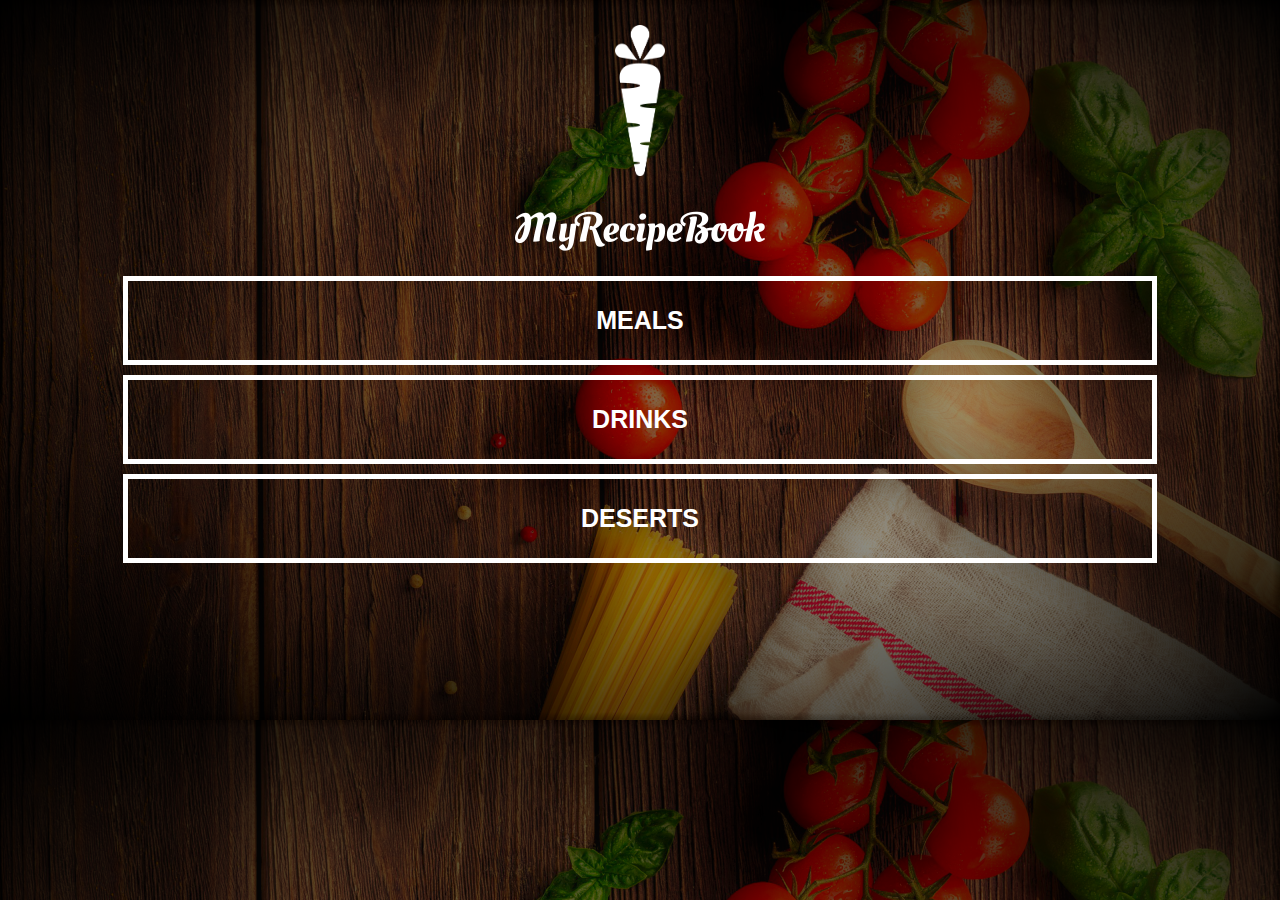
<file: index.html>
<!DOCTYPE html>
<html lang="en">
<head>
    <meta charset="UTF-8">
    <meta http-equiv="X-UA-Compatible" content="IE=edge">
    <meta name="viewport" content="width=device-width, initial-scale=1.0">
    <link rel="stylesheet" href="styles.css">
    <title>MyRecipeBook</title>
</head>
<body class="body-home">
    <div id="home">

         <img src="images/logo-img.png" id="home-logo-img" alt="">
         <img src="images/logo-text.png" id="home-logo-text"  alt="">
         
         <div class="home-menu">
             <a href="list-recipes.html?category=main" class="home-menu-item">
                 <p>Meals</p>
             </a>
             <a href="list-recipes.html?category=drink" class="home-menu-item">
                <p>Drinks</p>
            </a>
            <a href="list-recipes.html?category=dessert" class="home-menu-item">
                <p>Deserts</p>
            </a>

         </div>
    </div>
</body>
</html>
</file>
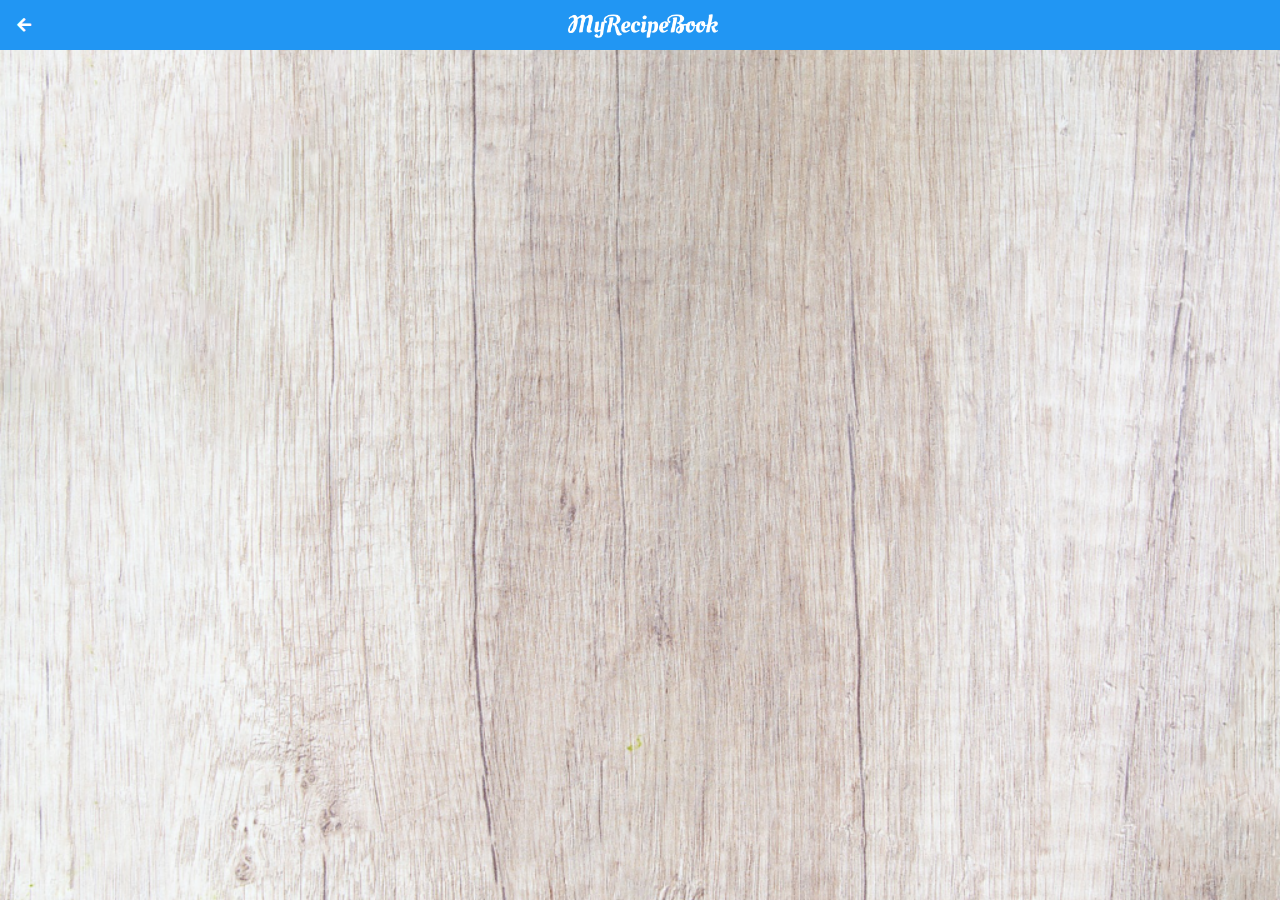
<file: list-recipes.html>
<!DOCTYPE html>
<html lang="en">
<head>
    <meta charset="UTF-8">
    <meta http-equiv="X-UA-Compatible" content="IE=edge">
    <meta name="viewport" content="width=device-width, initial-scale=1.0">
    <link rel="stylesheet" href="styles.css">
<link rel="stylesheet" href="Font-awesome/css/all.css">    <title>MyRecipeBook</title>
</head>
<body class="body-meals" onload="getRecipeList()">
    <div class="header">
        <a href="index.html">
            <i class="fas fa-arrow-left"></i>
        </a>
        <img src="images/logo-text.png" alt="">
    </div>

    <div id="meals">
        <div class="meals-list" id="output"></div>
    </div>
           
    <script>
        var category = getCategory();
        function getRecipeList(){
            var rootPath = "https://mysite.itvarsity.org/api/recipe-book/";
            var fullPath = rootPath + "get-recipes/?category=" + category;
            fetch(fullPath)
                .then(function(response){
                    return response.json();
                })
                .then(function(data){
                    var output = "";
                    for(a = 0; a<data.length ; a++){
                        output +=`
                        <a href="show-recipe.html?id=${data[a].id}">
                            <div class="meals-list-item">
                               <h1>${data[a].title} 
                                <i class="fas fa-chevron-circle-right"></i>
                                </h1>
                                <p>${data[a].description}</p>
                            </div>
                        </a>

                        `;
                
                }
                document.getElementById("output").innerHTML = output;
                    

                })
        }
       
        function getCategory(){
            var url = window.location.href;
            var pos = url.search("=");
            var category = url.slice(pos + 1);

            return category;
        }
    </script>
</body>
</html>
</file>
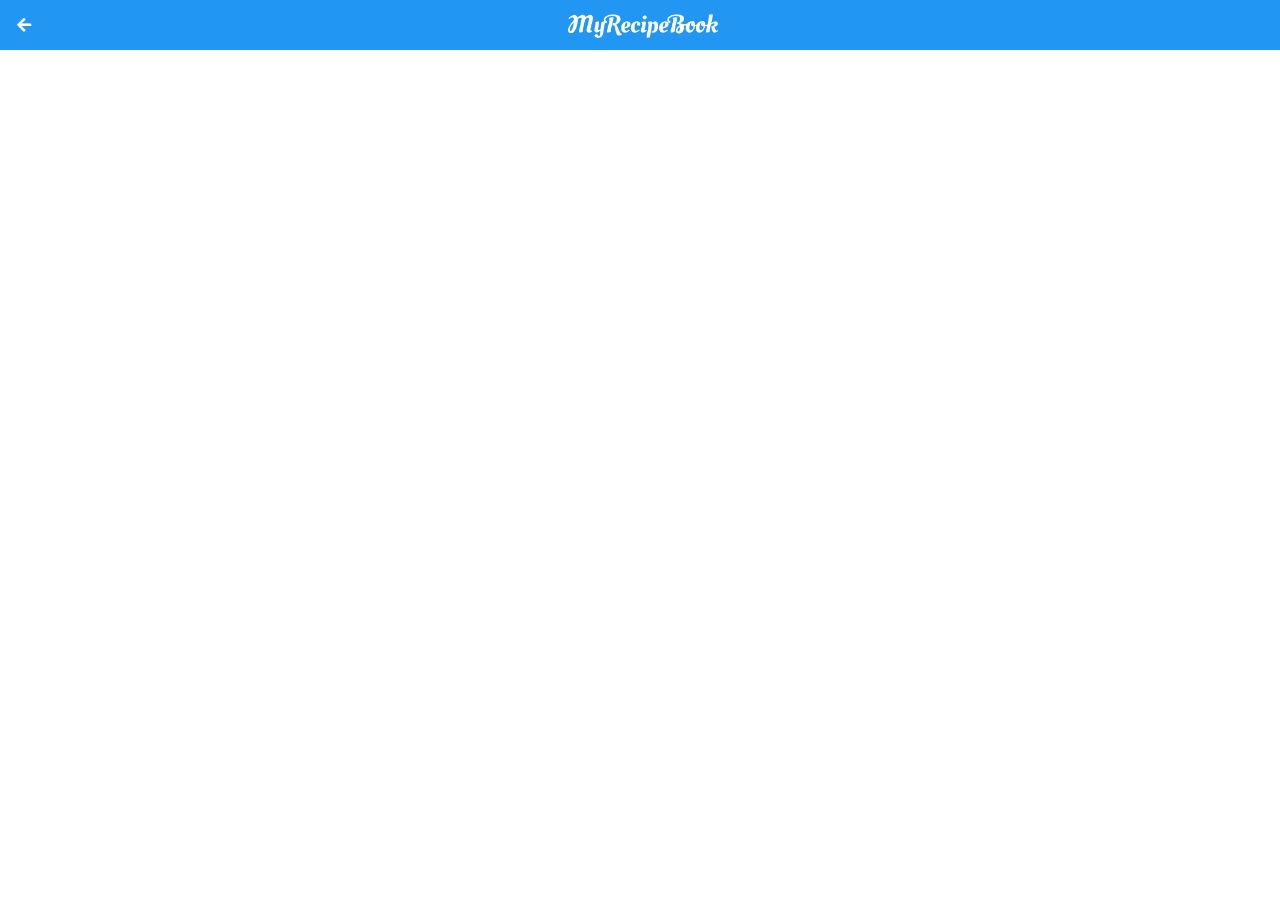
<file: show-recipe.html>
<!DOCTYPE html>
<html lang="en">
<head>
    <meta charset="UTF-8">
    <meta http-equiv="X-UA-Compatible" content="IE=edge">
    <meta name="viewport" content="width=device-width, initial-scale=1.0">
    <link rel="stylesheet" href="styles.css">
<link rel="stylesheet" href="Font-awesome/css/all.css">    <title>MyRecipeBook</title>
</head>
<body class="body-recipes" onload="getRecipe()">
    <div class="header">
        <a href="#" id="back-link">
            <i class="fas fa-arrow-left"></i>
        </a>
        <img src="images/logo-text.png" alt="">
    </div>

    <div id="recipe">
        <div class="recipe-details" id="output">
            
        </div>
    </div>
    <script>
        var id = getId();

        function getRecipe(){
            var rootPath = "https://mysite.itvarsity.org/api/recipe-book/";
            var fullPath = rootPath + "get-recipes/?id=" + id;

            fetch(fullPath)
            .then(function(response){
                return response.json();
            })
            .then(function(data){

                document.getElementById("back-link").href = "list-recipes.html?category=" + data[0].category;
                var output = "";
                output += `
                    <img src="${rootPath}uploads/${data[0].image}"/>
                    <h1>${data[0].title}</h1>
                    <div class="recipe-details-ingredients">
                        <h2>Ingredients</h2>
                        <ul>
                            ${data[0].ingredients}
                        </ul>
                    </div>
                    <div class="recipe-details-steps" >
                        <h2>Method</h2>
                        <ol>
                            ${data[0].method}
                        </ol>
                    </div>
                `;
                document.getElementById("output").innerHTML = output;
            })
        }
        
        function getId(){
            var url = window.location.href;
            var pos = url.search("=");
            var id = url.slice(pos + 1);

            return id;
        }
    </script>
</body>
</html>
</file>
<file: styles.css>
html{
    height: 100%;
}

body{
    font-family: sans-serif;

    margin: 0;
    padding: 0;

    height: 100%;
}

.body-home{
    background-image: url('images/background-01-port.png');
    background-position: center;
    background-attachment: fixed;
    background-repeat: no-repeat;
    background-size:cover;
}

.body-meals{
    background-image: url('images/background-02-port.png');
    background-position: center;
    background-attachment: fixed;
    background-repeat: no-repeat;
    background-size:cover;
}

/* ////////////////////  Header  ///////////////////*/

.header{
    background-color: #2196f3;
    width: 100%;
    height: 50px;
    top: 0;
    position: fixed;
    overflow: hidden;
    text-align: center;
}

.header i{
    float: left;
    padding: 17px 0px 0px 17px;
    color:#ffffff
}

.header img{
    width: 150px;
    padding-top: 14px;
    padding-right: 25px;
}


/* ////////////////////  Home Page  ///////////////////*/

#home-logo-img{
    width:50px;
    display:block;
    margin: auto;
    padding: 25px 10px 10px 10px;
}

#home-logo-text{
    width: auto;
    display: block;
    margin: auto;
    padding: 25px;
}

/* ///////////////////  Home Page Menu  //////////////////*/
.home-menu-item{
    text-decoration: none;
    text-transform: uppercase;

    color: #ffffff;
    font-size: 25px;
    font-weight: bold;
    text-align: center;
    border: 5px solid #ffffff;

    display: block;
    margin: auto;
    margin-bottom: 10px;
    width: 80%;
}

/* //////////////// Meals Page ///////////////// */

#meals{
    padding-top: 50px;
}
/* //////////////// Meals Page Menu /////////////// */

.meals-list a{
    text-decoration: none;
}
    
.meals-list-item{
    border: 5px solid #1a1a1a;
    margin: 10px;
}

.meals-list-item h1{
    font-weight: bold;
    font-size: 20px;
    color: #1a1a1a;
    padding-left: 10px;
}

.meals-list-item p{
    font-size: 15px;
    font-style: italic;
    color: #4d4d4d;
    margin-top: -7px;
    padding-left: 10px;
}

.meals-list-item i{
    float: right;
    color: #1a1a1a;
    padding-right: 10px;
}

/* //////////////// Recipe Page ///////////////// */

#recipe{
    padding-top: 50px;
}


/* //////////////// Recipe Details ///////////////// */

.recipe-details img{
    width: 100%;

}

.recipe-details h1{
    font-size: 25px;
    text-align: center;
    border: 5px solid #1a1a1a;
    margin: 10px;
    padding:5px;
}

.recipe-details h2{
    font-size: 20px;
    text-align: left;
    margin: 0;
    margin-left: 10px;
}

.recipe-details-info{
    margin-left: 25px;
    margin-right: 25px;
}

.recipe-details-info p{
    font-size: 13px;
    display: inline-block;
}

.recipe-details-ingredients input{
    line-height: 25px;
    margin-left: 10px;
}

.recipe-details-steps{
    padding-top: 20px;
}

.recipe-details-steps ol{
    padding-left:28px;
}


/* //////////////////// Responsive Layout ///////////////// */

@media only screen and (min-width: 600px) {
    #meals{
        width: 80%;
        margin: auto;
    }

    #recipe{
        width: 80%;
        margin: auto;
    }
}

@media only screen and (min-width: 1000px) {
    #meals{
        width: 60%;
        margin: auto;
    }

    #recipe{
        width: 60%;
        margin: auto;
    }
}

@media only screen and (min-width: 1500px) {
    #meals{
        width: 40%;
        margin: auto;
    }

    #recipe{
        width: 40%;
        margin: auto;
    }
}

@media only screen and (min-width: 720px) {
    .body-home{
        background: url('images/background-01-land.png');
    }
    
    .body-meals{
        background-image: url('images/background-02-land.png');
    }
}
</file>
